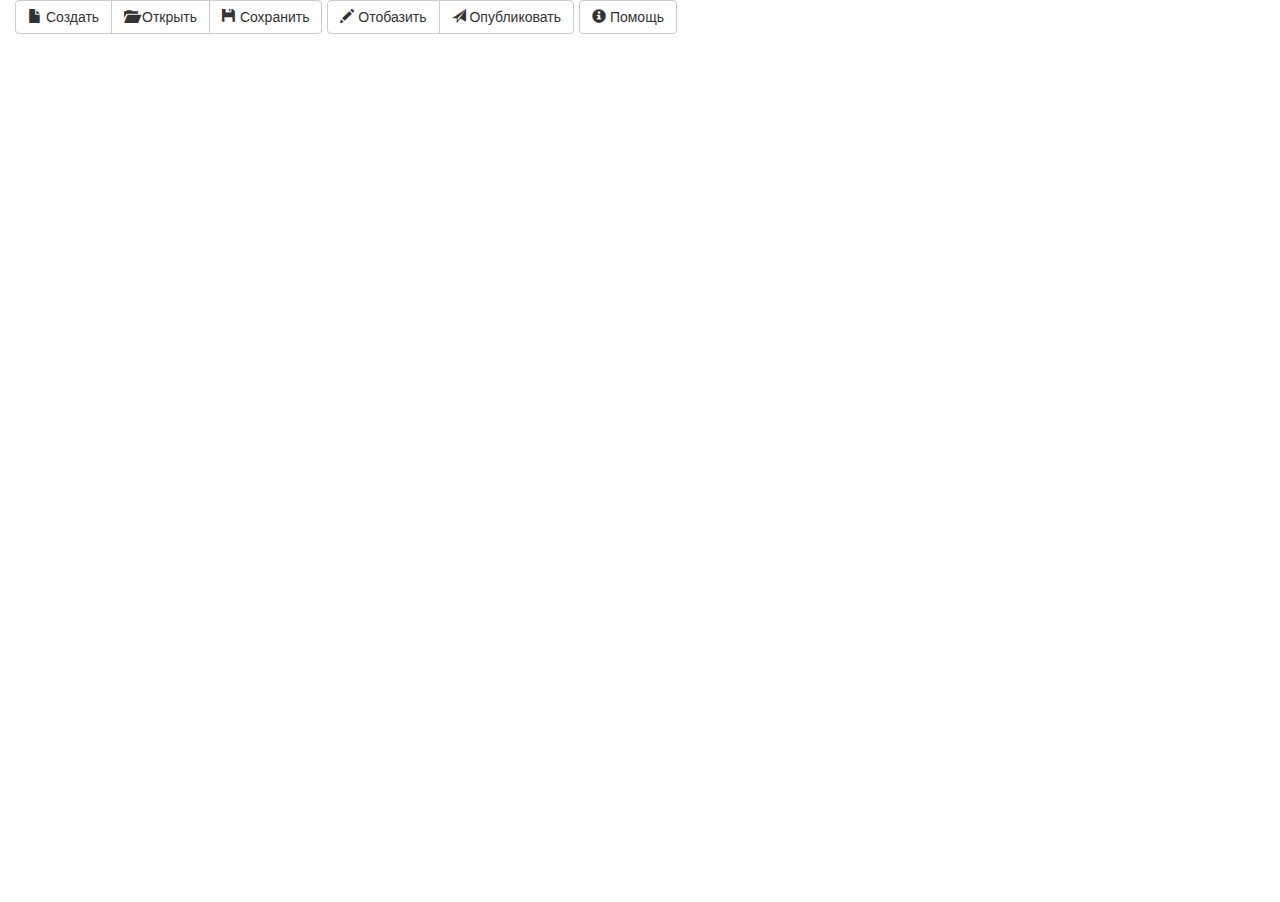
<file: index.html>
<!DOCTYPE html>
<html>
  <head>
    <title>Yet another markdown to html converter ver. 2</title>
    <meta charset="utf-8" />
    <meta name="viewport" content="width=device-width, initial-scale=1">
    <meta name="keywords" content="" />
    <meta name="description" content="" />
    <!--[if lt IE 9]><script src="http://html5shiv.googlecode.com/svn/trunk/html5.js"></script><![endif]-->
    <!-- Bootstrap core CSS -->
    <link href="css/bootstrap.min.css" rel="stylesheet">
    <link href="css/animate.css" rel="stylesheet">
    <style type="text/css">
      html,body{height:100%; min-width:350px;min-height:350px;}
      .container-fluid {height:100%;}
      .fill {height:calc(100% - 34px);}
      .fill1 {height:calc(100% - 3px);}
      textarea{font-family:monospace;}
      #output {overflow: auto;}
    </style>
  </head>
  <body>
    <div class="container-fluid">
    	<div class="row">
    		<div class="col-xs-12" id="toolbar">
    			<div class="btn-toolbar" role="toolbar" aria-label="...">
           <div class="btn-group" role="group" aria-label="...">
             <button type="button" class="btn btn-default" id="create">
               <span class="glyphicon glyphicon-file" aria-hidden="true"></span> <span class="hidden-xs">Создать</span>
             </button>
             <button type="button" class="btn btn-default" id="open">
               <span class="glyphicon glyphicon-folder-open" aria-hidden="true"></span> <span class="hidden-xs">Открыть</span>
             </button>
             <button type="button" class="btn btn-default" id="save">
               <span class="glyphicon glyphicon-floppy-disk" aria-hidden="true"></span> <span class="hidden-xs">Сохранить</span>
             </button>
           </div>
           <div class="btn-group" role="group" aria-label="...">
             <button type="button" class="btn btn-default" id="parse">
               <span class="glyphicon glyphicon-pencil" aria-hidden="true"></span> <span class="hidden-xs">Отобазить</span>
             </button>
             <button type="button" class="btn btn-default" id="publish">
               <span class="glyphicon glyphicon-send" aria-hidden="true"></span> <span class="hidden-xs">Опубликовать</span>
             </button>
           </div>
           <div class="btn-group" role="group" aria-label="...">
             <button type="button" class="btn btn-default" id="help">
               <span class="glyphicon glyphicon-info-sign" aria-hidden="true"></span> <span class="hidden-xs">Помощь</span>
             </button>
           </div>
           <div class="btn-group visible-xs-block pull-right" role="group" aria-label="...">
             <button type="button" class="btn btn-default" id="toggle">
               <span class="glyphicon glyphicon-retweet" aria-hidden="true"></span>
             </button>
           </div>
         </div>
    		</div>
    	</div>
      <div class="row fill">
        <div class="col-sm-6 fill1" id="editor">
        	<textarea name="md" style="height:100%;width:100%;border: none;resize: none;padding: 0px;" id="md"></textarea>
        </div>
        <div class="col-sm-6 fill1 hidden-xs" id="output">
        	
        </div>
      </div>
    </div>

  <!-- Modal -->
  <div class="modal fade" id="modal" tabindex="-1" role="dialog" aria-labelledby="modalLabel" aria-hidden="true">
    <div class="modal-dialog">
    
      <!-- Modal content-->
      <div class="modal-content">
        <div class="modal-header">
          <h4 class="modal-title" id="modal-title"></h4>
        </div>
        <div class="modal-body" id="modal-body"></div>
        <div class="modal-footer" id="modal-footer"></div>
      </div>
      
    </div>
  </div>

    <!-- Bootstrap core JavaScript
    ================================================== -->
    <!-- Placed at the end of the document so the pages load faster -->
    <script src="js/jquery.min.js"></script>
    <script src="js/bootstrap.min.js"></script>
    <script src="js/bootstrap-notify.min.js"></script>
    <script src="js/index.js"></script>
  </body>
</html>
</file>
